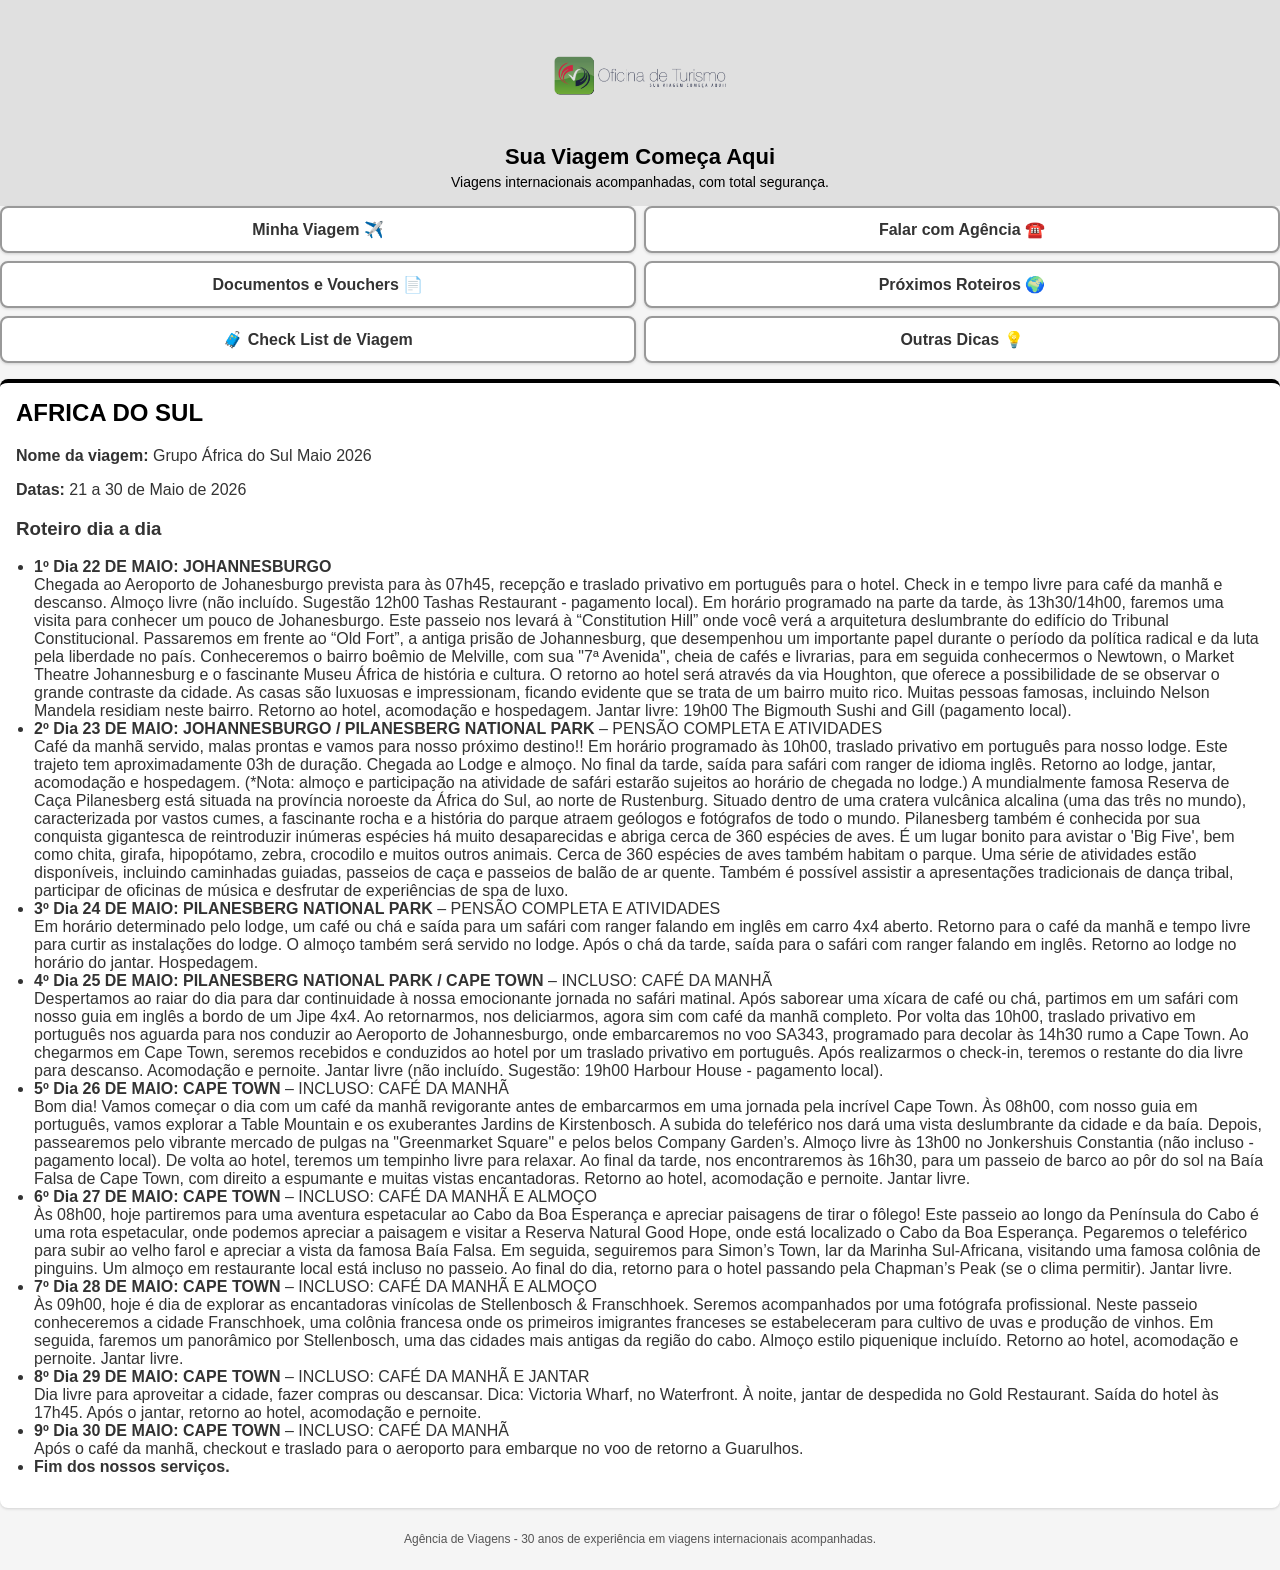
<file: index.html>
<!DOCTYPE html>
<html lang="pt-BR">
<head>
  <meta charset="UTF-8" />
  <meta name="viewport" content="width=device-width, initial-scale=1.0" />
  <title>Minha Viagem - Agência</title>

  <!-- Manifesto do PWA -->
  <link rel="manifest" href="manifest.webmanifest">

  <!-- Cor da barra do navegador no celular -->
  <meta name="theme-color" content="#e0e0e0">

  <!-- Arquivo de estilos -->
  <link rel="stylesheet" href="styles.css">
</head>
<body>
  <header class="app-header">
    <!-- ATENÇÃO: o nome do arquivo precisa ser exatamente igual ao que está no repositório -->
    <img src="Logo fundo transparente.png" alt="Oficina de Turismo" class="logo-agencia">
    <h1>Sua Viagem Começa Aqui</h1>
    <p>Viagens internacionais acompanhadas, com total segurança.</p>
  </header>

  <section class="menu">
  <button onclick="mostrarTela('viagem')" class="menu-btn">Minha Viagem ✈️</button>
  <button onclick="mostrarTela('contato')" class="menu-btn">Falar com Agência ☎️</button>
  <button onclick="mostrarTela('documentos')" class="menu-btn">Documentos e Vouchers 📄</button>
  <button onclick="mostrarTela('roteiros')" class="menu-btn">Próximos Roteiros 🌍</button>

  <button
    onclick="window.open('https://fernandoneto1210-sys.github.io/checklist-viagem-oficina/', '_blank')"
    class="menu-btn menu-btn-checklist"
  >
    🧳 Check List de Viagem
  </button>
     <!-- NOVO BOTÃO: Outras Dicas -->
  <button
    class="menu-btn"
    onclick="window.open('docs/grupo-africa-do-sul-maio-2026/Viagem Africa Maio 2026 .pdf', '_blank')"
  >
    Outras Dicas 💡
  </button>
</section>

    <!-- Minha Viagem -->
    <section id="tela-viagem" class="tela ativa">
      <h2>AFRICA DO SUL</h2>
      <p><strong>Nome da viagem:</strong> Grupo África do Sul Maio 2026</p>
      <p><strong>Datas:</strong> 21 a 30 de Maio de 2026</p>

      <h3>Roteiro dia a dia</h3>
      <ul>
        <li><strong>1º Dia 22 DE MAIO: JOHANNESBURGO</strong><br>
          Chegada ao Aeroporto de Johanesburgo prevista para às 07h45, recepção e traslado privativo em português para o hotel. Check in e tempo livre
          para café da manhã e descanso. Almoço livre (não incluído. Sugestão 12h00 Tashas Restaurant - pagamento local). Em horário programado na
          parte da tarde, às 13h30/14h00, faremos uma visita para conhecer um pouco de Johanesburgo. Este passeio nos levará à “Constitution Hill” onde
          você verá a arquitetura deslumbrante do edifício do Tribunal Constitucional. Passaremos em frente ao “Old Fort”, a antiga prisão de Johannesburg,
          que desempenhou um importante papel durante o período da política radical e da luta pela liberdade no país. Conheceremos o bairro boêmio de
          Melville, com sua "7ª Avenida", cheia de cafés e livrarias, para em seguida conhecermos o Newtown, o Market Theatre Johannesburg e o fascinante
          Museu África de história e cultura. O retorno ao hotel será através da via Houghton, que oferece a possibilidade de se observar o grande contraste
          da cidade. As casas são luxuosas e impressionam, ficando evidente que se trata de um bairro muito rico. Muitas pessoas famosas, incluindo Nelson
          Mandela residiam neste bairro. Retorno ao hotel, acomodação e hospedagem. Jantar livre: 19h00 The Bigmouth Sushi and Gill (pagamento local).
        </li>

        <li><strong>2º Dia 23 DE MAIO: JOHANNESBURGO / PILANESBERG NATIONAL PARK</strong> – PENSÃO COMPLETA E ATIVIDADES<br>
          Café da manhã servido, malas prontas e vamos para nosso próximo destino!! Em horário programado às 10h00, traslado privativo em português
          para nosso lodge. Este trajeto tem aproximadamente 03h de duração. Chegada ao Lodge e almoço. No final da tarde, saída para safári com ranger
          de idioma inglês. Retorno ao lodge, jantar, acomodação e hospedagem. (*Nota: almoço e participação na atividade de safári estarão sujeitos ao
          horário de chegada no lodge.) A mundialmente famosa Reserva de Caça Pilanesberg está situada na província noroeste da África do Sul, ao norte
          de Rustenburg. Situado dentro de uma cratera vulcânica alcalina (uma das três no mundo), caracterizada por vastos cumes, a fascinante rocha e a
          história do parque atraem geólogos e fotógrafos de todo o mundo. Pilanesberg também é conhecida por sua conquista gigantesca de reintroduzir
          inúmeras espécies há muito desaparecidas e abriga cerca de 360 espécies de aves. É um lugar bonito para avistar o 'Big Five', bem como chita,
          girafa, hipopótamo, zebra, crocodilo e muitos outros animais. Cerca de 360 espécies de aves também habitam o parque. Uma série de atividades
          estão disponíveis, incluindo caminhadas guiadas, passeios de caça e passeios de balão de ar quente. Também é possível assistir a apresentações
          tradicionais de dança tribal, participar de oficinas de música e desfrutar de experiências de spa de luxo.
        </li>

        <li><strong>3º Dia 24 DE MAIO: PILANESBERG NATIONAL PARK</strong> – PENSÃO COMPLETA E ATIVIDADES<br>
          Em horário determinado pelo lodge, um café ou chá e saída para um safári com ranger falando em inglês em carro 4x4 aberto. Retorno para o café da
          manhã e tempo livre para curtir as instalações do lodge. O almoço também será servido no lodge. Após o chá da tarde, saída para o safári com
          ranger falando em inglês. Retorno ao lodge no horário do jantar. Hospedagem.
        </li>

        <li><strong>4º Dia 25 DE MAIO: PILANESBERG NATIONAL PARK / CAPE TOWN</strong> – INCLUSO: CAFÉ DA MANHÃ<br>
          Despertamos ao raiar do dia para dar continuidade à nossa emocionante jornada no safári matinal. Após saborear uma xícara de café ou chá,
          partimos em um safári com nosso guia em inglês a bordo de um Jipe 4x4. Ao retornarmos, nos deliciarmos, agora sim com café da manhã completo.
          Por volta das 10h00, traslado privativo em português nos aguarda para nos conduzir ao Aeroporto de Johannesburgo, onde embarcaremos no voo
          SA343, programado para decolar às 14h30 rumo a Cape Town. Ao chegarmos em Cape Town, seremos recebidos e conduzidos ao hotel por um
          traslado privativo em português. Após realizarmos o check-in, teremos o restante do dia livre para descanso. Acomodação e pernoite. Jantar livre
          (não incluído. Sugestão: 19h00 Harbour House - pagamento local).
        </li>

        <li><strong>5º Dia 26 DE MAIO: CAPE TOWN</strong> – INCLUSO: CAFÉ DA MANHÃ<br>
          Bom dia! Vamos começar o dia com um café da manhã revigorante antes de embarcarmos em uma jornada pela incrível Cape Town. Às 08h00, com
          nosso guia em português, vamos explorar a Table Mountain e os exuberantes Jardins de Kirstenbosch. A subida do teleférico nos dará uma vista
          deslumbrante da cidade e da baía. Depois, passearemos pelo vibrante mercado de pulgas na "Greenmarket Square" e pelos belos Company Garden’s.
          Almoço livre às 13h00 no Jonkershuis Constantia (não incluso - pagamento local). De volta ao hotel, teremos um tempinho livre para relaxar. Ao final
          da tarde, nos encontraremos às 16h30, para um passeio de barco ao pôr do sol na Baía Falsa de Cape Town, com direito a espumante e muitas vistas
          encantadoras. Retorno ao hotel, acomodação e pernoite. Jantar livre.
        </li>

        <li><strong>6º Dia 27 DE MAIO: CAPE TOWN</strong> – INCLUSO: CAFÉ DA MANHÃ E ALMOÇO<br>
          Às 08h00, hoje partiremos para uma aventura espetacular ao Cabo da Boa Esperança e apreciar paisagens de tirar o fôlego! Este passeio ao longo
          da Península do Cabo é uma rota espetacular, onde podemos apreciar a paisagem e visitar a Reserva Natural Good Hope, onde está localizado o
          Cabo da Boa Esperança. Pegaremos o teleférico para subir ao velho farol e apreciar a vista da famosa Baía Falsa. Em seguida, seguiremos para
          Simon’s Town, lar da Marinha Sul-Africana, visitando uma famosa colônia de pinguins. Um almoço em restaurante local está incluso no passeio. Ao
          final do dia, retorno para o hotel passando pela Chapman’s Peak (se o clima permitir). Jantar livre.
        </li>

        <li><strong>7º Dia 28 DE MAIO: CAPE TOWN</strong> – INCLUSO: CAFÉ DA MANHÃ E ALMOÇO<br>
          Às 09h00, hoje é dia de explorar as encantadoras vinícolas de Stellenbosch & Franschhoek. Seremos acompanhados por uma fotógrafa profissional.
          Neste passeio conheceremos a cidade Franschhoek, uma colônia francesa onde os primeiros imigrantes franceses se estabeleceram para cultivo
          de uvas e produção de vinhos. Em seguida, faremos um panorâmico por Stellenbosch, uma das cidades mais antigas da região do cabo. Almoço
          estilo piquenique incluído. Retorno ao hotel, acomodação e pernoite. Jantar livre.
        </li>

        <li><strong>8º Dia 29 DE MAIO: CAPE TOWN</strong> – INCLUSO: CAFÉ DA MANHÃ E JANTAR<br>
          Dia livre para aproveitar a cidade, fazer compras ou descansar. Dica: Victoria Wharf, no Waterfront. À noite, jantar de despedida no Gold Restaurant.
          Saída do hotel às 17h45. Após o jantar, retorno ao hotel, acomodação e pernoite.
        </li>

        <li><strong>9º Dia 30 DE MAIO: CAPE TOWN</strong> – INCLUSO: CAFÉ DA MANHÃ<br>
          Após o café da manhã, checkout e traslado para o aeroporto para embarque no voo de retorno a Guarulhos.
        </li>

        <li><strong>Fim dos nossos serviços.</strong></li>
      </ul>
    </section>

    <!-- Tela Contato -->
    <section id="tela-contato" class="tela">
      <h2>Falar com a Agência</h2>
      <p>Clique no botão abaixo para falar diretamente com seu agente.</p>
      <a class="whatsapp-btn" href="https://wa.me/5535988622943" target="_blank">
        Falar no WhatsApp
      </a>
      <p>Ou ligue para: <strong>(35) 98862-2943</strong></p>
    </section>

    <!-- Tela Documentos -->
    <section id="tela-documentos" class="tela">
      <h2>Documentos e Vouchers</h2>
      <p>Aqui você encontra os documentos do grupo África do Sul – Maio 2026.</p>

      <h3>Endereço e contato dos Hoteis</h3>
      <ul>
        <li>
          <a href="docs/grupo-africa-do-sul-maio-2026/endereco_contatos_telefones.pdf" target="_blank">
            Endereços, contatos e telefones dos hotéis
          </a>
        </li>
      </ul>

      <h3>Vouchers por família / passageiro</h3>

      <h4>Viajantes</h4>
      <ul>
        <li>
          <a href="docs/grupo-africa-do-sul-maio-2026/voucher-marcio-alcione.pdf" target="_blank">
            Márcio e Alcione
          </a>
        </li>
        <li>
          <a href="docs/grupo-africa-do-sul-maio-2026/voucher-eduardo-silvana.pdf" target="_blank">
            Eduardo e Silvana
          </a>
        </li>
        <li>
          <a href="docs/grupo-africa-do-sul-maio-2026/voucher-fernando-luciana.pdf" target="_blank">
            Fernando e Luciana
          </a>
        </li>
        <li>
          <a href="docs/grupo-africa-do-sul-maio-2026/voucher-tulio-familia.pdf" target="_blank">
            Túlio e família
          </a>
        </li>
        <li>
          <a href="docs/grupo-africa-do-sul-maio-2026/voucher-rogerio-luciana.pdf" target="_blank">
            Rogério e Luciana
          </a>
        </li>
        <li>
          <a href="docs/grupo-africa-do-sul-maio-2026/voucher-leandro-ana-paula.pdf" target="_blank">
            Leandro e Ana Paula
          </a>
        </li>
        <li>
          <a href="docs/grupo-africa-do-sul-maio-2026/voucher-celso-valeria.pdf" target="_blank">
            Celso e Valéria
          </a>
        </li>
        <li>
          <a href="docs/grupo-africa-do-sul-maio-2026/voucher-jose-roberto-eliane.pdf" target="_blank">
            José Roberto e Eliane
          </a>
        </li>
      </ul>

      <h4>Viajantes</h4>
      <ul>
        <li>
          <a href="docs/grupo-africa-do-sul-maio-2026/voucher-luciano.pdf" target="_blank">
            Luciano
          </a>
        </li>
        <li>
          <a href="docs/grupo-africa-do-sul-maio-2026/voucher-marcia.pdf" target="_blank">
            Márcia
          </a>
        </li>
        <li>
          <a href="docs/grupo-africa-do-sul-maio-2026/voucher-erika.pdf" target="_blank">
            Erika
          </a>
        </li>
        <li>
          <a href="docs/grupo-africa-do-sul-maio-2026/voucher-cristina.pdf" target="_blank">
            Cristina
          </a>
        </li>
      </ul>

      <p>Se sentir falta de algum documento, fale com a agência.</p>
    </section>

    <!-- Tela Próximos Roteiros -->
    <section id="tela-roteiros" class="tela">
      <h2>Próximos Roteiros</h2>

      <article class="roteiro-card">
        <h3>Belezas do Atacama</h3>
        <p><strong>Data:</strong> Outubro 2026</p>
        <p>Roteiro acompanhado com guia em português, passagens aéreas, hotéis selecionados e suporte total.</p>
        <a class="whatsapp-btn" href="https://wa.me/5535988622943?text=Tenho%20interesse%20no%20grupo%20Belezas%20do%20Atacama%20Outubro%202027%C3%A7" target="_blank">
          Tenho interesse
        </a>
      </article>

      <article class="roteiro-card">
        <h3>Experiencia Malta</h3>
        <p><strong>Data:</strong> Maio 2027</p>
        <p>Idiomas, Cultura , Imersão total no Mediterrâneo.</p>
        <a class="whatsapp-btn" href="https://wa.me/5535988622943?text=Tenho%20interesse%20no%20grupo%20Experiencia%20Malta%20Maio%202027" target="_blank">
          Tenho interesse
        </a>
      </article>
    </section>
  </main>

  <footer class="app-footer">
    <p>Agência de Viagens - 30 anos de experiência em viagens internacionais acompanhadas.</p>
  </footer>

  <!-- Arquivo JavaScript -->
  <script src="app.js"></script>

  <!-- Registro do Service Worker -->
  <script>
    if ('serviceWorker' in navigator) {
      window.addEventListener('load', () => {
        navigator.serviceWorker.register('service-worker.js')
          .catch((err) => console.log('Erro ao registrar service worker:', err));
      });
    }
  </script>
</body>
</html>
</file>
<file: styles.css>
* {
  box-sizing: border-box;
}

body {
  margin: 0;
  font-family: Arial, sans-serif;
  background-color: #f5f5f5;    /* cinza claro de fundo */
  color: #333333;
}

/* TOPO */
.app-header {
  background-color: #e0e0e0;    /* cinza claro */
  color: #000000;               /* texto preto */
  padding: 16px;
  text-align: center;
}

.logo-agencia {
  max-width: 180px;
  height: auto;
  display: block;
  margin: 0 auto 8px;
}

.app-header h1 {
  margin: 0;
  font-size: 22px;
}

.app-header p {
  margin: 4px 0 0;
  font-size: 14px;
}

/* CONTEÚDO PRINCIPAL */
.app-main {
  padding: 16px;
}

/* MENU DE BOTÕES */
.menu {
  display: flex;
  flex-wrap: wrap;
  gap: 8px;
  justify-content: center;
  margin-bottom: 16px;
}

/* Botões principais */
.menu-btn {
  flex: 1 1 45%;
  min-width: 140px;
  padding: 12px;
  font-size: 16px;
  border: 2px solid #999999;    /* borda cinza médio */
  background-color: #ffffff;
  color: #333333;               /* texto escuro */
  border-radius: 8px;
  box-shadow: 0 1px 3px rgba(0,0,0,0.15);
  cursor: pointer;
  font-weight: bold;
}

.menu-btn:hover {
  background-color: #f0f0f0;    /* cinza claro no hover */
}

/* TELAS */
.tela {
  display: none;
  background-color: #ffffff;
  padding: 16px;
  border-radius: 8px;
  box-shadow: 0 1px 3px rgba(0,0,0,0.15);
  border-top: 4px solid #000000;  /* linha preta no topo */
}

.tela.ativa {
  display: block;
}

.tela h2 {
  margin-top: 0;
  color: #000000;
}

.tela ul {
  padding-left: 18px;
}

/* RODAPÉ */
.app-footer {
  text-align: center;
  font-size: 12px;
  padding: 12px;
  color: #555555;
}

/* BOTÃO WHATSAPP (verde padrão) */
.whatsapp-btn {
  display: inline-block;
  margin: 8px 0;
  padding: 10px 14px;
  background-color: #25D366;
  color: white;
  text-decoration: none;
  border-radius: 6px;
  font-weight: bold;
}

.whatsapp-btn:hover {
  background-color: #1da955;
}

/* CARDS DE ROTEIRO */
.roteiro-card {
  background-color: #fdfdfd;
  border-radius: 8px;
  padding: 12px;
  margin-bottom: 12px;
  border: 1px solid #dddddd;
}

.roteiro-card h3 {
  margin-top: 0;
  color: #000000;
}
</file>
